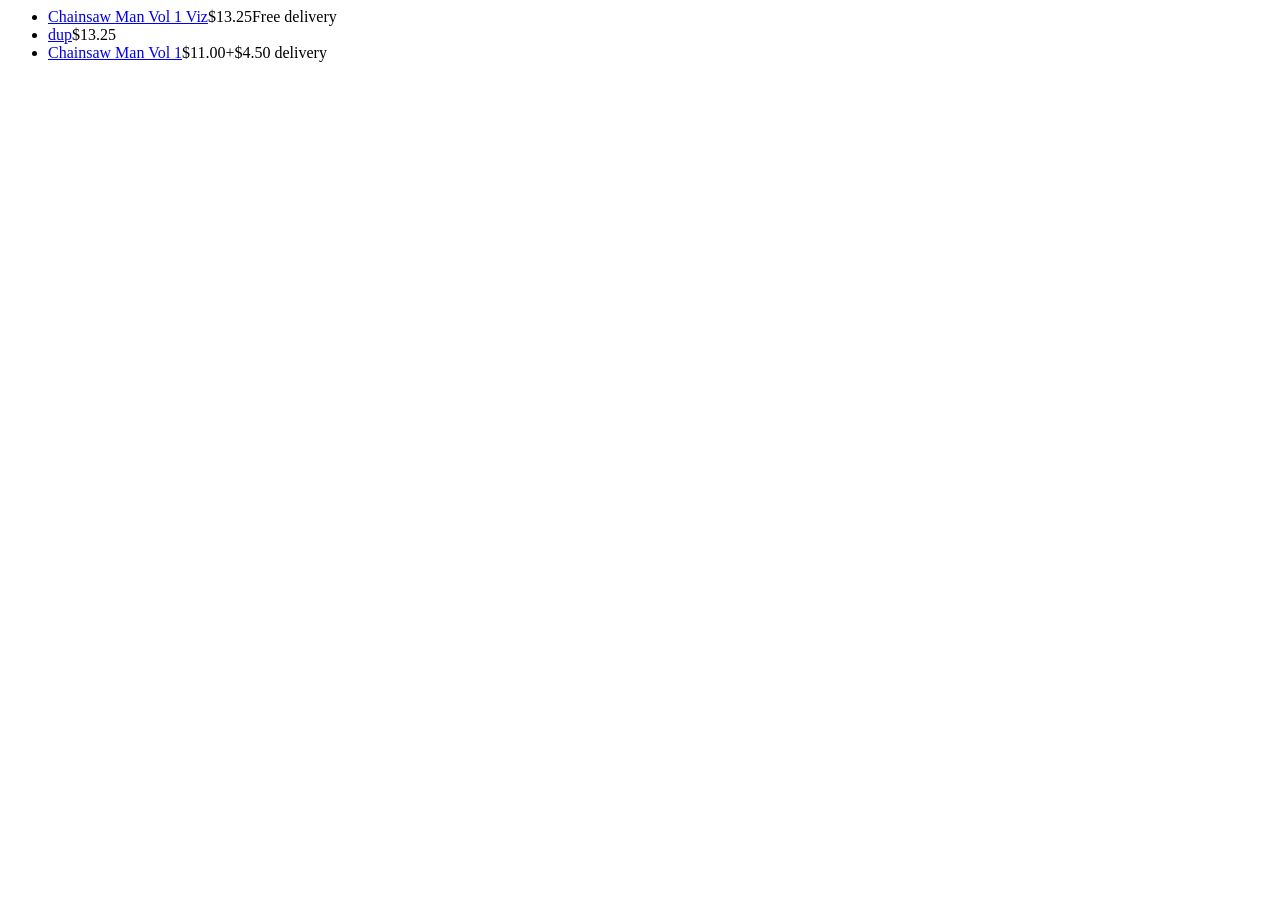
<file: tests/fixtures/ebay_scard.html>
<html><body><ul class="srp-results">
<li class="s-card" data-listingid="333"><a class="s-card__link" href="https://www.ebay.com/itm/333?hash=abc"><span class="s-card__title">Chainsaw Man Vol 1 Viz</span></a><span class="s-card__price">$13.25</span><span class="s-card__shipping">Free delivery</span></li>
<li class="s-card" data-listingid="333"><a class="s-card__link" href="https://www.ebay.com/itm/333"><span class="s-card__title">dup</span></a><span class="s-card__price">$13.25</span></li>
<li class="s-card" data-listingid="444"><a class="s-card__link" href="https://www.ebay.com/itm/444"><span class="s-card__title">Chainsaw Man Vol 1</span></a><span class="s-card__price">$11.00</span><span class="s-card__shipping">+$4.50 delivery</span></li>
</ul></body></html>
</file>
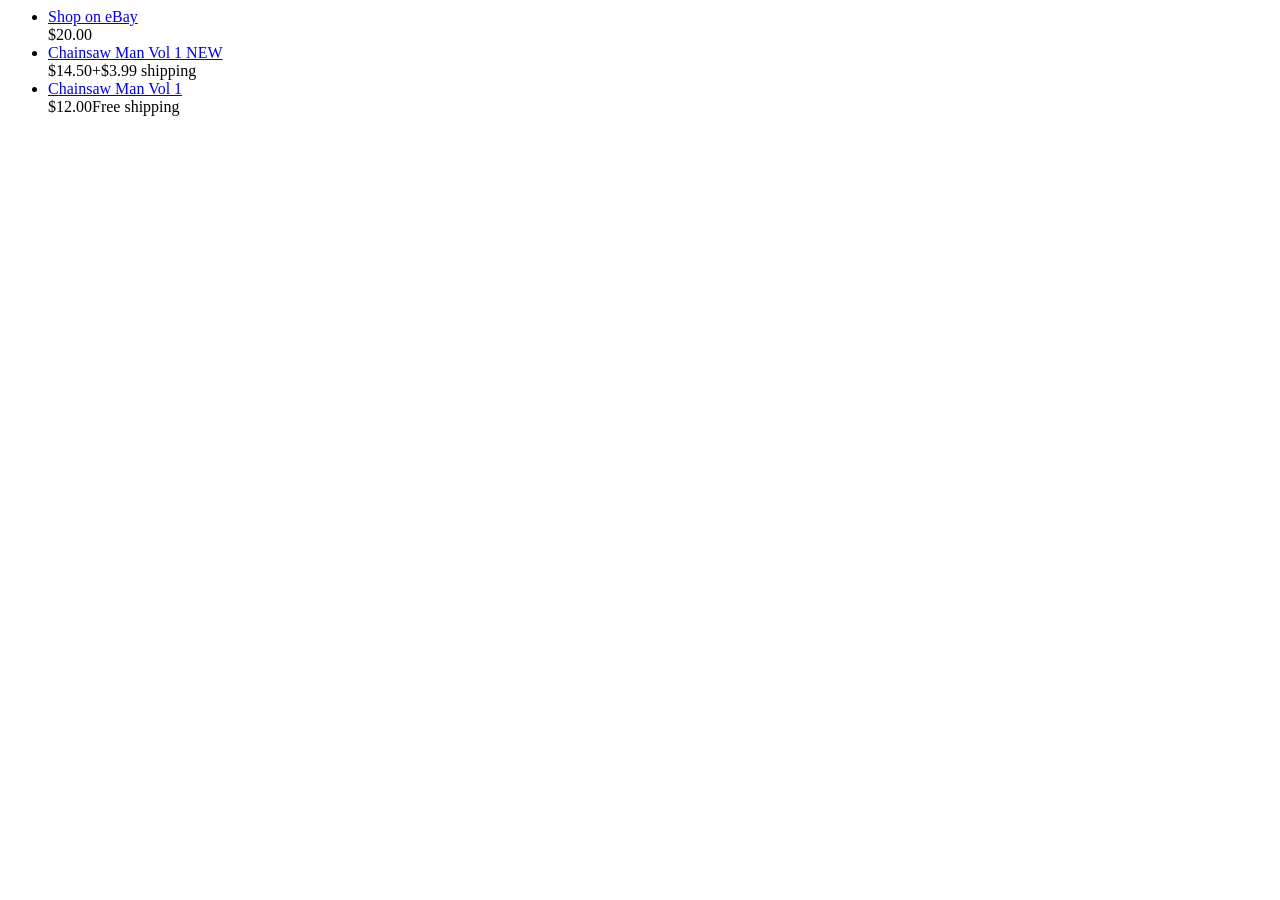
<file: tests/fixtures/ebay_sold.html>
<html><body><ul class="srp-results">
<li class="s-item"><a class="s-item__link" href="https://www.ebay.com/itm/123"><div class="s-item__title">Shop on eBay</div></a><span class="s-item__price">$20.00</span></li>
<li class="s-item"><a class="s-item__link" href="https://www.ebay.com/itm/111"><div class="s-item__title">Chainsaw Man Vol 1 NEW</div></a><span class="s-item__price">$14.50</span><span class="s-item__shipping">+$3.99 shipping</span></li>
<li class="s-item"><a class="s-item__link" href="https://www.ebay.com/itm/222"><div class="s-item__title">Chainsaw Man Vol 1</div></a><span class="s-item__price">$12.00</span><span class="s-item__shipping">Free shipping</span></li>
</ul></body></html>
</file>
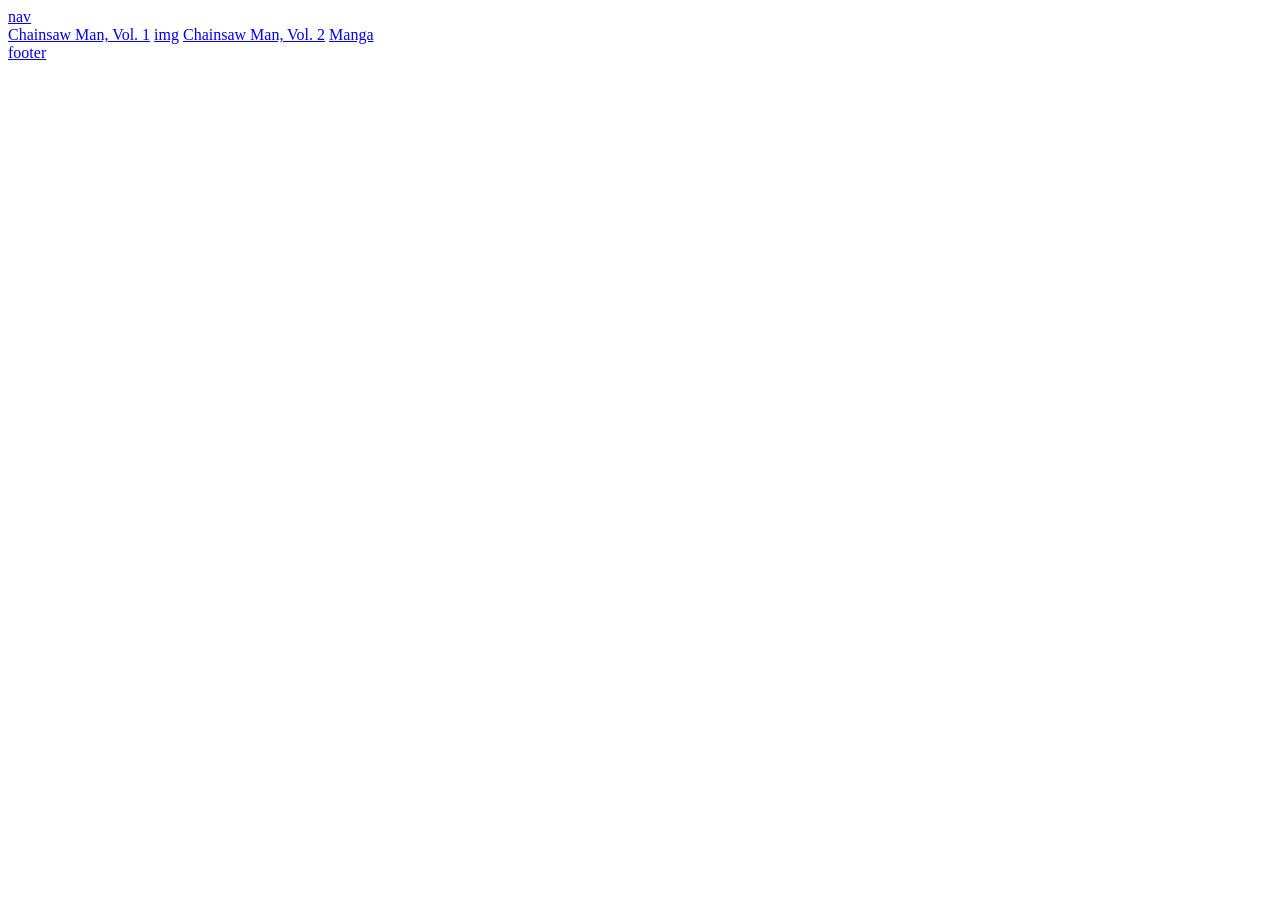
<file: tests/fixtures/shopify_search.html>
<html><body>
<header><a href="/products/featured-nav-item">nav</a></header>
<main id="MainContent">
  <div class="product-grid">
    <a href="/products/chainsaw-man-vol-1-9781974709939?_pos=1&_psq=chainsaw">Chainsaw Man, Vol. 1</a>
    <a href="/products/chainsaw-man-vol-1-9781974709939">img</a>
    <a href="/collections/manga/products/chainsaw-man-vol-2">Chainsaw Man, Vol. 2</a>
    <a href="/collections/manga">Manga</a>
  </div>
</main>
<footer><a href="/products/footer-thing">footer</a></footer>
</body></html>
</file>
